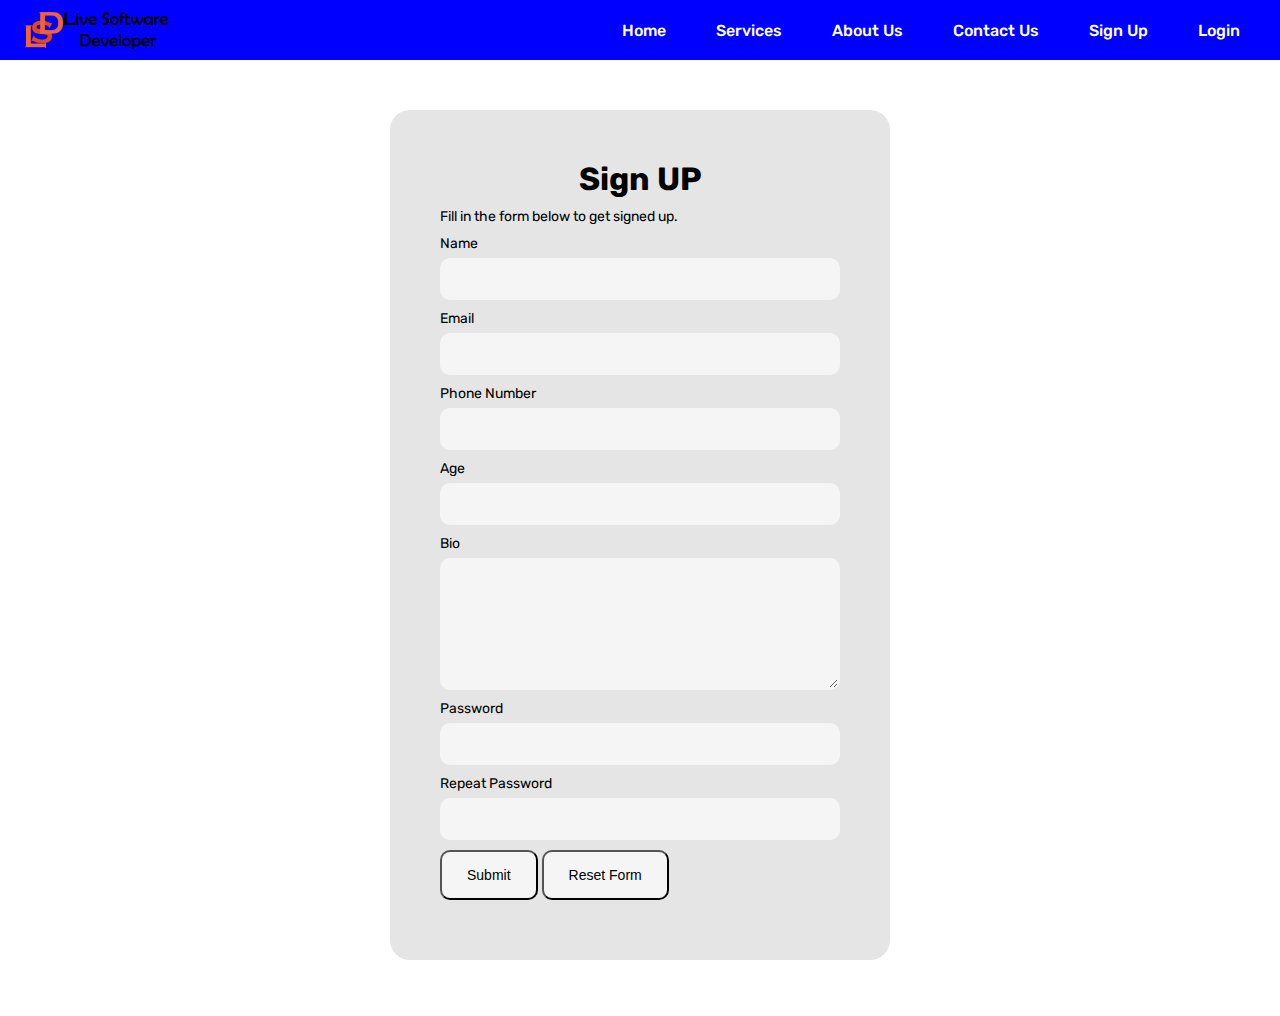
<file: index.html>
<!DOCTYPE html>
<html>
<head>
	<meta charset="utf-8">
	<meta name="viewport" content="width=device-width, initial-scale=1">
	<title> Signup | LSD MENTOR </title>
	<link rel="stylesheet" type="text/css" href="./index.css">
</head>
<body class="body">

	<div class="navbar">
		<header class="navbar-header">
			<!-- Logo -->
			<div class="logo">
				<img src="./logo.png">
			</div>
			<ul class="menu">
				<li>
					<a href="home">Home</a>
				</li>
				<li>
					<a href="home">Services</a>
				</li>
				<li>
					<a href="home">About Us</a>
				</li>
				<li>
					<a href="home">Contact Us</a>
				</li>
				<li>
					<a href="home">Sign Up</a>
				</li>
				<li>
					<a href="home">Login</a>
				</li>
			</ul>
		</header>
	</div>

	<!-- Signup Section -->

	<div class="signup-form">
		<h1 class="title">Sign UP</h1>
		<p class="description">
			Fill in the form below to get signed up.
		</p>
		<form class="form">

			<div>
				<label>Name</label>
				<input type="text" name="">
			</div>

			<div>
				<label>Email</label>
				<input type="email" name="">
			</div>

			<div>
				<label>Phone Number</label>
				<input type="tel" name="">
			</div>

			<div>
				<label>Age</label>
				<input type="number" name="">
			</div>

			<div>
				<label>Bio</label>
				<textarea rows="6" name=""></textarea>
			</div>

			<div>
				<label>Password</label>
				<input type="password" name="">
			</div>

			<div>
				<label>Repeat Password</label>
				<input type="password" name="">
			</div>

			<div>
				<button type="submit" class="button submit-button">Submit</button>
				<button type="reset" class="button reset-button">Reset Form</button>
			</div>

		</form>
	</div>

</body>
</html>
</file>
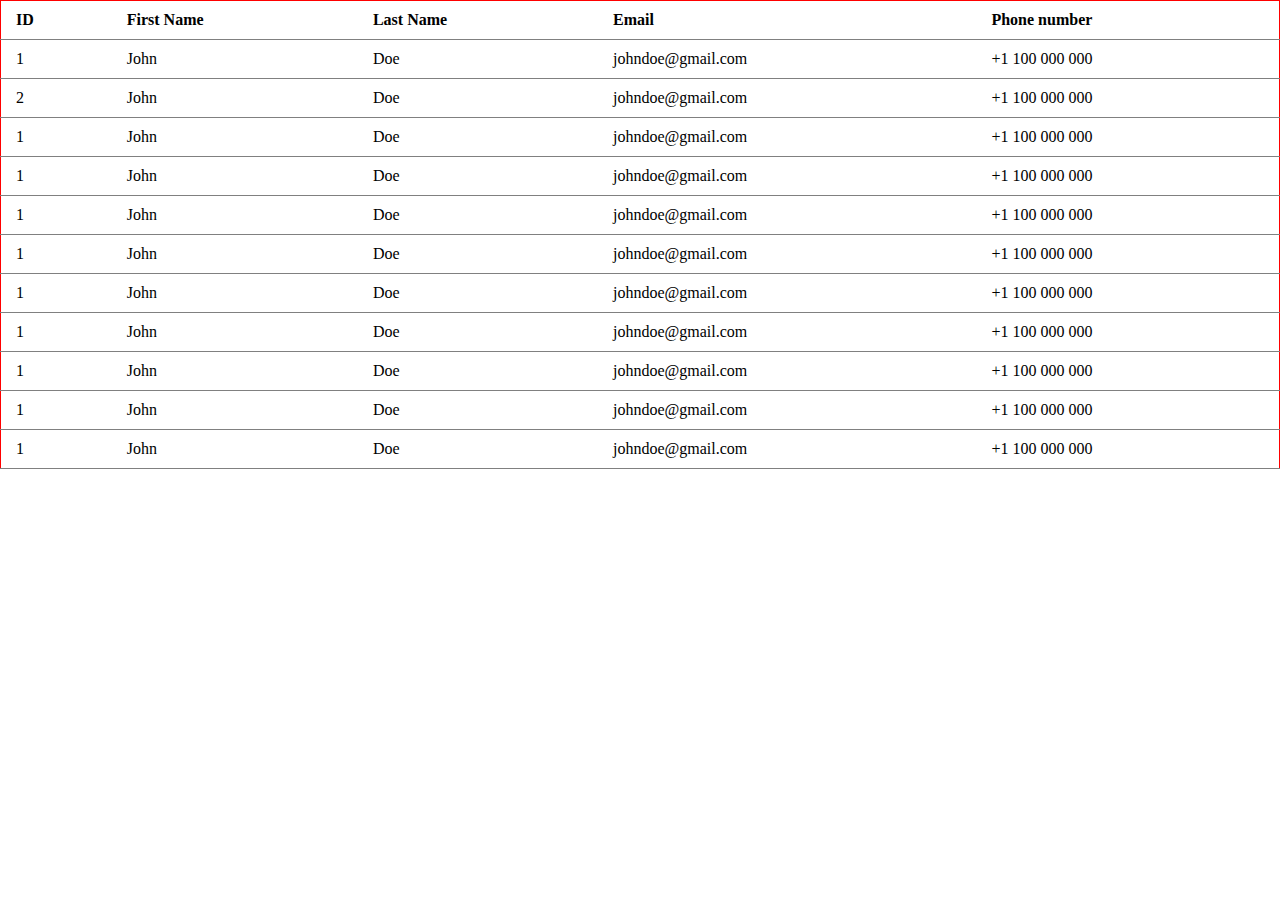
<file: file.html>
<!DOCTYPE html>
<html>
<head>
	<meta charset="utf-8">
	<meta name="viewport" content="width=device-width, initial-scale=1">
	<title>Cohort 1 - Members</title>
	<style type="text/css">
		*{
			margin: 0;
			padding: 0;
			box-sizing: border-box;
		}
		table{
			width: 100%;
			text-align: left;
			border-collapse: collapse;
			border: 1px solid red;
		}

		table tr{
			border-bottom: 1px solid grey;
		}
		table th, table td{
			padding: 10px 15px;
		}
	</style>
</head>
<body>


	<table>
		<thead>
			<tr>
				<th>ID</th>
				<th>First Name</th>
				<th>Last Name</th>
				<th>Email</th>
				<th>Phone number</th>
			</tr>
		</thead>
		<tbody>
			<tr>
				<td>1</td>
				<td>John</td>
				<td>Doe</td>
				<td>johndoe@gmail.com</td>
				<td>+1 100 000 000</td>
			</tr>
			<tr>
				<td>2</td>
				<td>John</td>
				<td>Doe</td>
				<td>johndoe@gmail.com</td>
				<td>+1 100 000 000</td>
			</tr>
			<tr>
				<td>1</td>
				<td>John</td>
				<td>Doe</td>
				<td>johndoe@gmail.com</td>
				<td>+1 100 000 000</td>
			</tr>
			<tr>
				<td>1</td>
				<td>John</td>
				<td>Doe</td>
				<td>johndoe@gmail.com</td>
				<td>+1 100 000 000</td>
			</tr>
			<tr>
				<td>1</td>
				<td>John</td>
				<td>Doe</td>
				<td>johndoe@gmail.com</td>
				<td>+1 100 000 000</td>
			</tr>
			<tr>
				<td>1</td>
				<td>John</td>
				<td>Doe</td>
				<td>johndoe@gmail.com</td>
				<td>+1 100 000 000</td>
			</tr>
			<tr>
				<td>1</td>
				<td>John</td>
				<td>Doe</td>
				<td>johndoe@gmail.com</td>
				<td>+1 100 000 000</td>
			</tr>
			<tr>
				<td>1</td>
				<td>John</td>
				<td>Doe</td>
				<td>johndoe@gmail.com</td>
				<td>+1 100 000 000</td>
			</tr>
			<tr>
				<td>1</td>
				<td>John</td>
				<td>Doe</td>
				<td>johndoe@gmail.com</td>
				<td>+1 100 000 000</td>
			</tr>
			<tr>
				<td>1</td>
				<td>John</td>
				<td>Doe</td>
				<td>johndoe@gmail.com</td>
				<td>+1 100 000 000</td>
			</tr>
			<tr>
				<td>1</td>
				<td>John</td>
				<td>Doe</td>
				<td>johndoe@gmail.com</td>
				<td>+1 100 000 000</td>
			</tr>
		</tbody>
	</table>

</body>
</html>
</file>
<file: index.css>
@import url('https://fonts.googleapis.com/css2?family=Rubik:wght@300;400;500;600;700&display=swap');

*{
	margin: 0;
	padding: 0;
	box-sizing: border-box;

}

body{
	font-family: 'Rubik', sans-serif;
}

.body{
	/*--background: black;
	--color: white;
	--card-bg: #131419;
	--input-bg: rgba(0,0,0,0.4);
	--input-color: white;
	--nav-bg: #131419;*/

	--background: white;
	--color: black;
	--card-bg: rgba(0,0,0,0.1);
	--input-bg: whitesmoke;
	--input-color: black;
	--nav-bg: blue;
	

	background: var(--background);
	color: var(--color);
}

.navbar{
	height: 60px;
	background: var(--nav-bg);
	overflow: hidden;
}

.navbar-header{
	height: 100%;
	padding: 10px 20px;
	display: flex;
	align-items: center;
	justify-content: space-between;
}

.logo{
	height: 40px;
}

.logo img{
	height: 100%;
}

.menu{
	display: flex;
	list-style-type: none;
	gap: 10px;
}


.menu a{
	color: white;
	text-decoration: none;
	font-weight: 500;
	padding: 20px 20px;
}

.menu a:hover{
	background: darkblue;
	color: white;
}

.title{
	text-align: center;
	margin-bottom: 10px;
}

.description{
	font-size: 14px;
	margin-bottom: 10px;
}

.signup-form{
	margin: 50px auto;
	width: 500px;
	background: var(--card-bg);
	padding: 50px;
	border-radius: 20px;
}

.form div{
	margin-bottom: 10px;
}
.form label{
	margin-bottom: 6px;
}

.form label, .form input, .form textarea{
	display: block;
	font-size: 14px;
	width: 100%;
}

.form div input, .form textarea {
	padding: 10px;
	font-size: 16px;
	border-radius: 10px;
	border: 2px solid transparent;
	outline: none;
	background: var(--input-bg);
	color: var(--input-color);
}


.form div input:focus, .form textarea:focus {
	border: 2px solid blue !important;
}


.form .button {
	/*border: none;
	outline: none;*/
	font-size: 14px;
	padding: 15px 25px 15px 25px;
	border-radius: 10px;
	background: var(--input-bg);
	color: var(--input-color);
	cursor: pointer;
}
</file>
